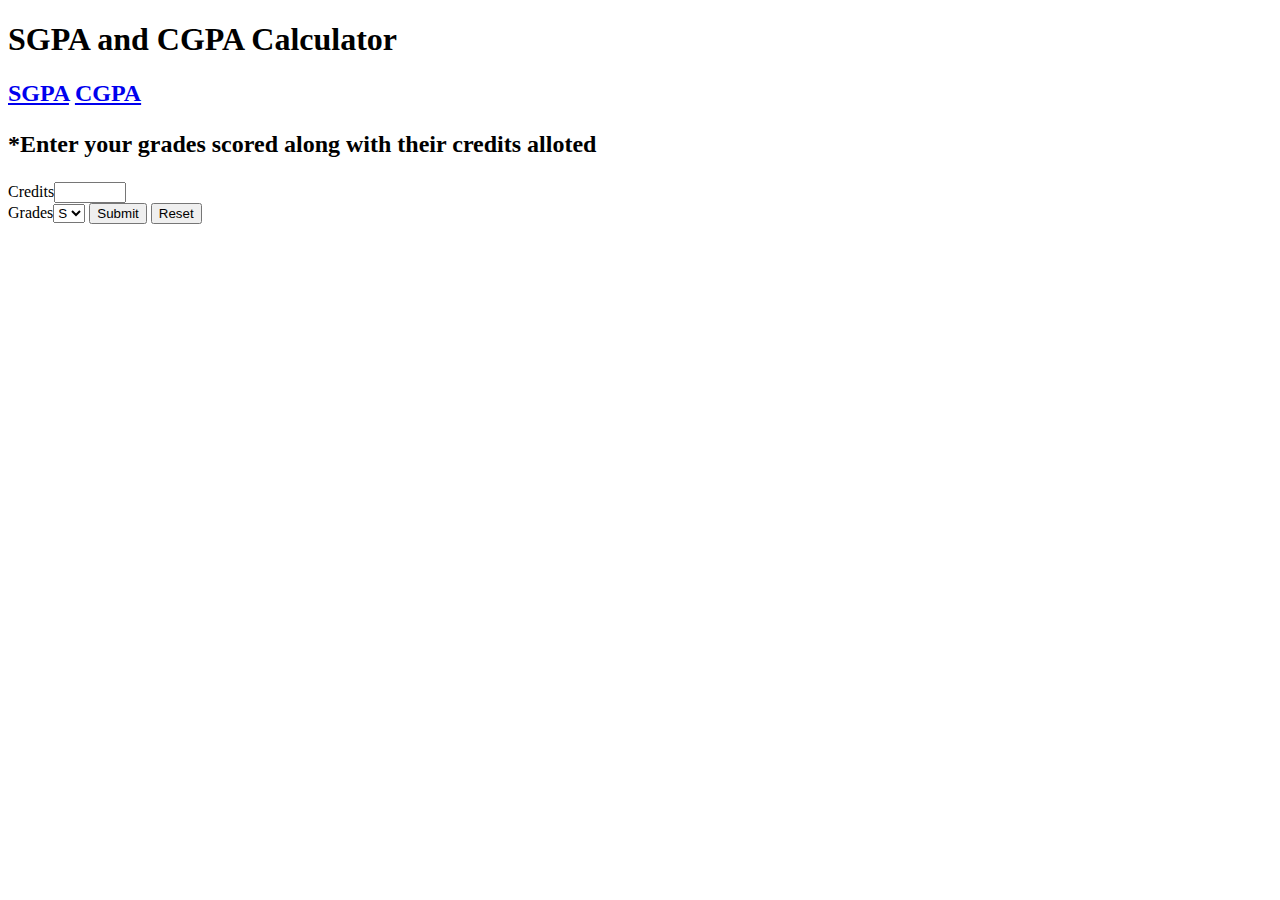
<file: index.html>
<!DOCTYPE html>
<html lang="en">
<head>
    <meta charset="UTF-8">
    <meta http-equiv="X-UA-Compatible" content="IE=edge">
    <meta name="viewport" content="width=device-width, initial-scale=1.0">
    <title>SGPA AND </title>
</head>
<body>
   <h1>SGPA and CGPA Calculator</h1>
   <h2>
    <a href = "https://www.calculator.net/">SGPA</a>
    <a href = "https://www.calculator.net/">CGPA</a>
   <p>*Enter your grades scored along with their credits alloted</p></h2>
   <p1> Credits</p1><input type = "number" min=0 max=10  step=0.5 name="Credits"><br>
   <p2>Grades</p2><select><Option value = "S">S</Option>
    <Option value = "A">A</Option>
    <Option value = "B">B</Option>
    <Option value = "C">C</Option>
    <Option value = "D">D</Option>
    <Option value = "E">E</Option></select>
   <input type = "submit">
   <input type ="reset">
</body>
</html>
</file>
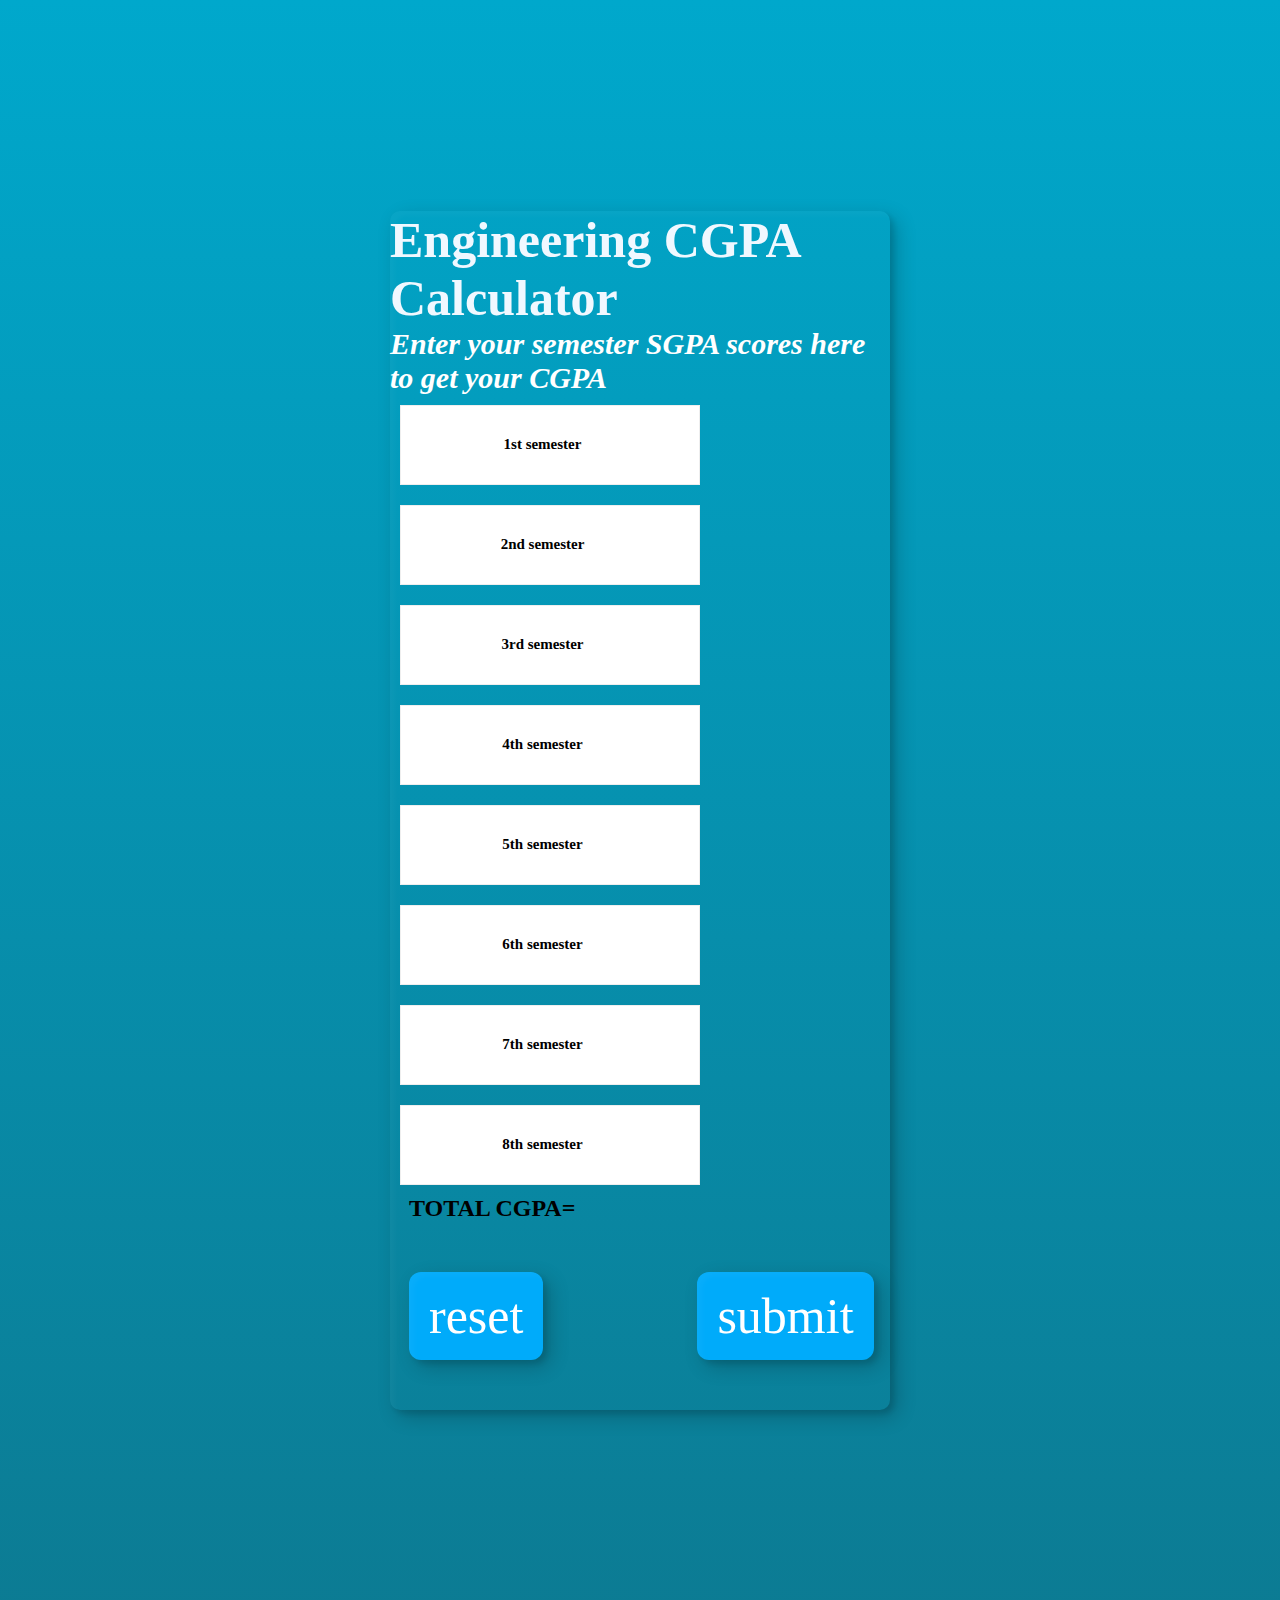
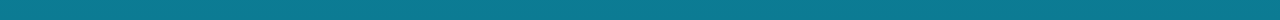
<file: cgpa.html>
<!DOCTYPE html>
<html lang="en">
<head>
    <meta charset="UTF-8">
    <meta http-equiv="X-UA-Compatible" content="IE=edge">
    <meta name="viewport" content="width=, initial-scale=1.0">
    <link rel="stylesheet" href="body.css"/>
    <title>CGPA Calculator</title>
</head>
<body>
    <div class ="cgpacalculator">
    <div class ="cgpa title"><h1>Engineering CGPA Calculator</h1>
    <h3>Enter your semester SGPA scores here to get your CGPA</h3></div>
    <input type="number" min=0 max=10 step=0.1 id="first-sgpa" placeholder="1st semester">
    <input type="number"  min=0 max=10 step=0.1 id="two-sgpa" placeholder="2nd semester">
    <input type="number" min=0 max=10 step=0.1  id="three-sgpa" placeholder="3rd semester">
    <input type="number"  min=0 max=10 step=0.1 id="four-sgpa" placeholder="4th semester">
    <input type="number" min=0 max=10 step=0.1  id="five-sgpa" placeholder="5th semester">
    <input type="number" min=0 max=10 step=0.1  id="six-sgpa" placeholder="6th semester">
    <input type="number"  min=0 max=10 step=0.1 id="seven-sgpa" placeholder="7th semester">
    <input type="number"  min=0 max=10 step=0.1 id="eight-sgpa" placeholder="8th semester">
    <div class="cgpa_output">
        <h2>TOTAL CGPA=</h2>
        <button id="btn_re">reset</button>
        <button id="btn_sub">submit</button>
    </div>
    </div>
    <script src="boot.js"></script>
    
</body>
</html>
</file>
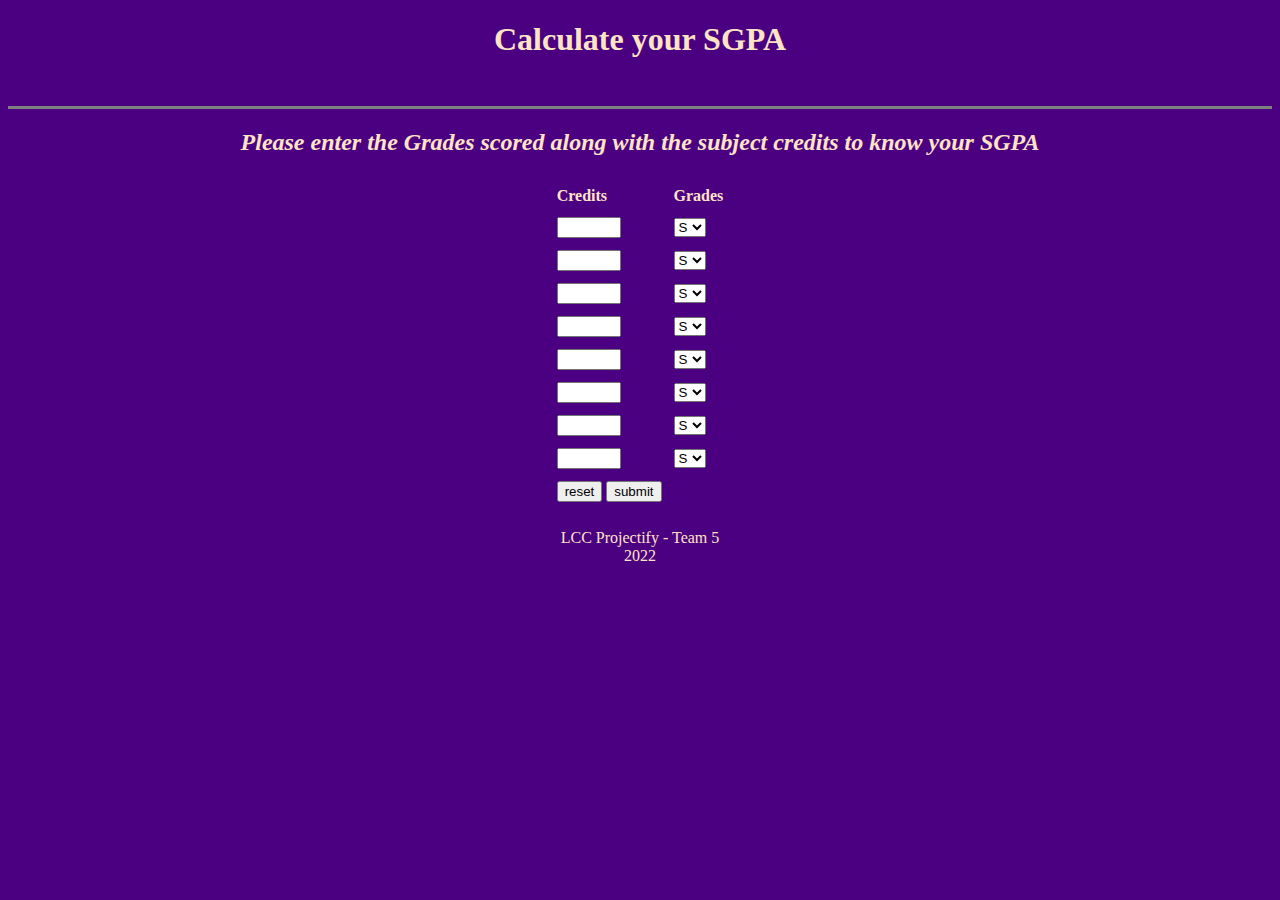
<file: sgpa.html>
<!DOCTYPE HTML>
<html>
    <head>
        <title>GPA CALCULATOR</title>
        <link rel="stylesheet" href="style1.css">
    </head>
    <body>
        <h1><center>Calculate your SGPA</center></h1><br>
        <hr size="3" noshade>
        <center><i><h2>Please enter the Grades scored along with the subject credits to know your SGPA</h2></i>
        <table cellspacing="10px">
            <thread><tr><td><b>Credits</b></td><td><b>Grades</td></b></tr></thread>
            <tbody>
        <tr>
        <td><input type="number" name="Credits" min=0 max=4 step=0.5></td>
        <td><select>
            <option value="S">S</option>
            <option value="A">A</option>
            <option value="B">B</option>
            <option value="C">C</option>
            <option value="D">D</option>
            <option value="E">E</option>
            <option value="F">F</option>
        </select></td></tr>
        <tr>
            <td><input type="number" name="Credits" min=0 max=4 step=0.5></td>
            <td><select>
                <option value="S">S</option>
                <option value="A">A</option>
                <option value="B">B</option>
                <option value="C">C</option>
                <option value="D">D</option>
                <option value="E">E</option>
                <option value="F">F</option>
            </select></td></tr>
            <tr>
                <td><input type="number" name="Credits" min=0 max=4 step=0.5></td>
                <td><select>
                    <option value="S">S</option>
                    <option value="A">A</option>
                    <option value="B">B</option>
                    <option value="C">C</option>
                    <option value="D">D</option>
                    <option value="E">E</option>
                    <option value="F">F</option>
                </select></td></tr>
                <tr>
                    <td><input type="number" name="Credits" min=0 max=4 step=0.5></td>
                    <td><select>
                        <option value="S">S</option>
                        <option value="A">A</option>
                        <option value="B">B</option>
                        <option value="C">C</option>
                        <option value="D">D</option>
                        <option value="E">E</option>
                        <option value="F">F</option>
                    </select></td></tr>
                    <tr>
                        <td><input type="number" name="Credits" min=0 max=4 step=0.5></td>
                        <td><select>
                            <option value="S">S</option>
                            <option value="A">A</option>
                            <option value="B">B</option>
                            <option value="C">C</option>
                            <option value="D">D</option>
                            <option value="E">E</option>
                            <option value="F">F</option>
                        </select></td></tr>
                        <tr>
                            <td><input type="number" name="Credits" min=0 max=4 step=0.5></td>
                            <td><select>
                                <option value="S">S</option>
                                <option value="A">A</option>
                                <option value="B">B</option>
                                <option value="C">C</option>
                                <option value="D">D</option>
                                <option value="E">E</option>
                                <option value="F">F</option>
                            </select></td></tr>
                            <tr>
                                <td><input type="number" name="Credits" min=0 max=4 step=0.5></td>
                                <td><select>
                                    <option value="S">S</option>
                                    <option value="A">A</option>
                                    <option value="B">B</option>
                                    <option value="C">C</option>
                                    <option value="D">D</option>
                                    <option value="E">E</option>
                                    <option value="F">F</option>
                                </select></td></tr>
                                <tr>
                                    <td><input type="number" name="Credits" min=0 max=4 step=0.5></td>
                                    <td><select>
                                        <option value="S">S</option>
                                        <option value="A">A</option>
                                        <option value="B">B</option>
                                        <option value="C">C</option>
                                        <option value="D">D</option>
                                        <option value="E">E</option>
                                        <option value="F">F</option>
                                    </select></td></tr>
                <tr>
                    <td>
                        <button id="btn_re">reset</button>
                        <button id="btn_sub">submit</button></td></tr>
            </tbody></table>
            <footer>
                <p>LCC Projectify - Team 5<br>2022</p>
            </footer>
    </body>
</html>
</file>
<file: body.css>
*{
    margin:0;
   padding:0;
   box-sizing:border-box;}

  body{
    height: 180vh;
    display: flex;
    align-items: center;
    justify-content: center;
    background: linear-gradient(to top, #0c7b93 0%, #00a8cc 100%);
}
h1{
    font-size: 50px;
    font-family: Georgia, 'Times New Roman', Times, serif;
    color: aliceblue;
}
h3{
    font-style: italic;
    font-size: 30px;
    color: #fff;
}
    .cgpacalculator{
        width: 500px;
        height: auto;
        border-radius: 10px;
        box-shadow: inset 5px 5px 5px 0px rgba(255, 255, 255, 0.03),
        7px 7px 20px 0px rgba(0, 0, 0, 0.2), 4px 4px 5px 0px rgba(0, 0, 0, 0.1);
    }
    .cgpacalculator > .cgpa title{
        width: 100%;
        height: 50px;
        background-color: #00abfa;
        text-align: center;
        line-height: 50px;
        font-family: 'Times New Roman', Times, serif;
        font-size: 24px;
        color: #fff;
        border-radius: 10px 10px 0px 0px;

    }
    .cgpacalculator > input{
        border: none;
        background-color: #fff;
        outline: none;
        width: 300px;
        height: 80px;
        border:1px solid #eee ;
        text-align: center;
        font-family: 'Times New Roman', Times, serif;
        font-weight: bold;
        color: black;
        margin: 10px;

    }
    ::placeholder{
        color: black;
        font-size: 15px;
    }
    .cgpacalculator .cgpa_output{
        width: 100%;
        margin-left: 19px;

    }
    .cgpacalculator .cgpa_output h1{
        font-family: Arial, Helvetica, sans-serif;
        font-size: 45px;
        margin-top: 35px;
        color: #fff;


    }
    .cgpacalculator .cgpa_output #btn_re,
    .cgpacalculator .cgpa_output #btn_sub{
        border: none;
        background-color:#00abfa;
        outline: none;
        font-size: 50px;
        font-family: 'Times New Roman', Times, serif;
        cursor: pointer;
        border-radius: 12px;
        margin: 50px 0px 50px 0px;
        color: #fff;
        box-shadow: inset 5px 5px 5px 0px rgba(255, 255, 255, 0.03),
        7px 7px 20px 0px rgba(0, 0, 0, 0.2), 4px 4px 5px 0px rgba(0, 0, 0, 0.1);
        padding: 15px 20px;


    }
    .cgpacalculator .cgpa_output #btn_re{
        margin-right: 150px;
    }
    .cgpacalculator .cgpa_output #btn_re:active,
    .cgpacalculator .cgpa_output #btn_sub:active{
        box-shadow: inset 5px 5px 5px 0px rgba(255, 255, 255, 0.03),
       inset 7px 7px 20px 0px rgba(0, 0, 0, 0.2),
       inset  4px 4px 5px 0px rgba(0, 0, 0, 0.1); 
    }
</file>
<file: style1.css>
body {
    color:bisque;
    background-color:indigo;
}
.p1{
    color: bisque;
}
</file>
